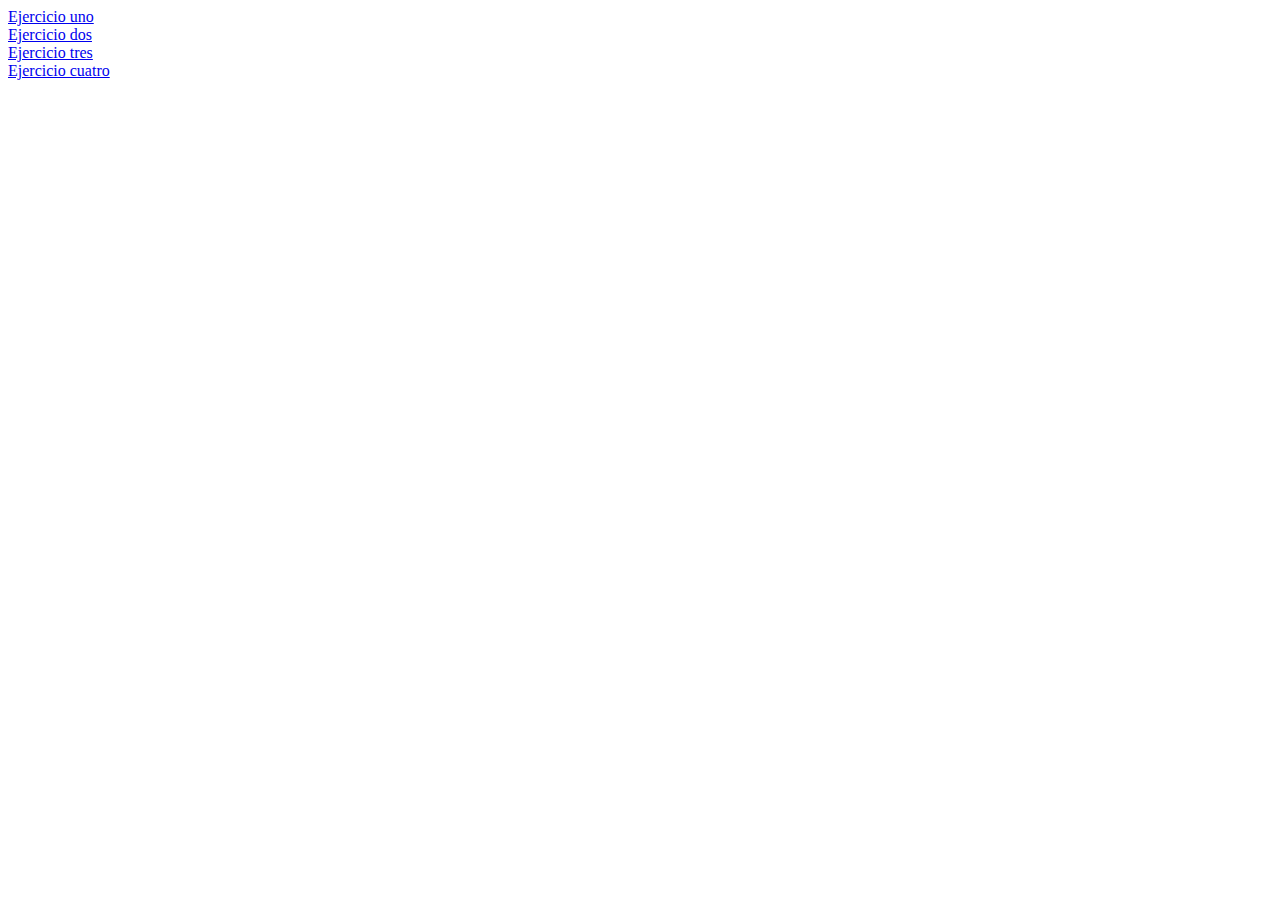
<file: index.html>
<!DOCTYPE html>
<html>
  <head>
    <meta charset="utf-8">
    <title> Banderas </title>
  </head>
  <body>
    <div><a href="exercise-one/primer-ejercicio.html"> Ejercicio uno </a></div>
    <div><a href="exercise-two/segundo-ejercicio.html"> Ejercicio dos </a></div>
    <div><a href="exercise-three/tercer-ejercicio.html"> Ejercicio tres </a></div>
    <div><a href="exercise-four/cuarto-ejercicio.html"> Ejercicio cuatro </a></div>

  </body>
</html>
</file>
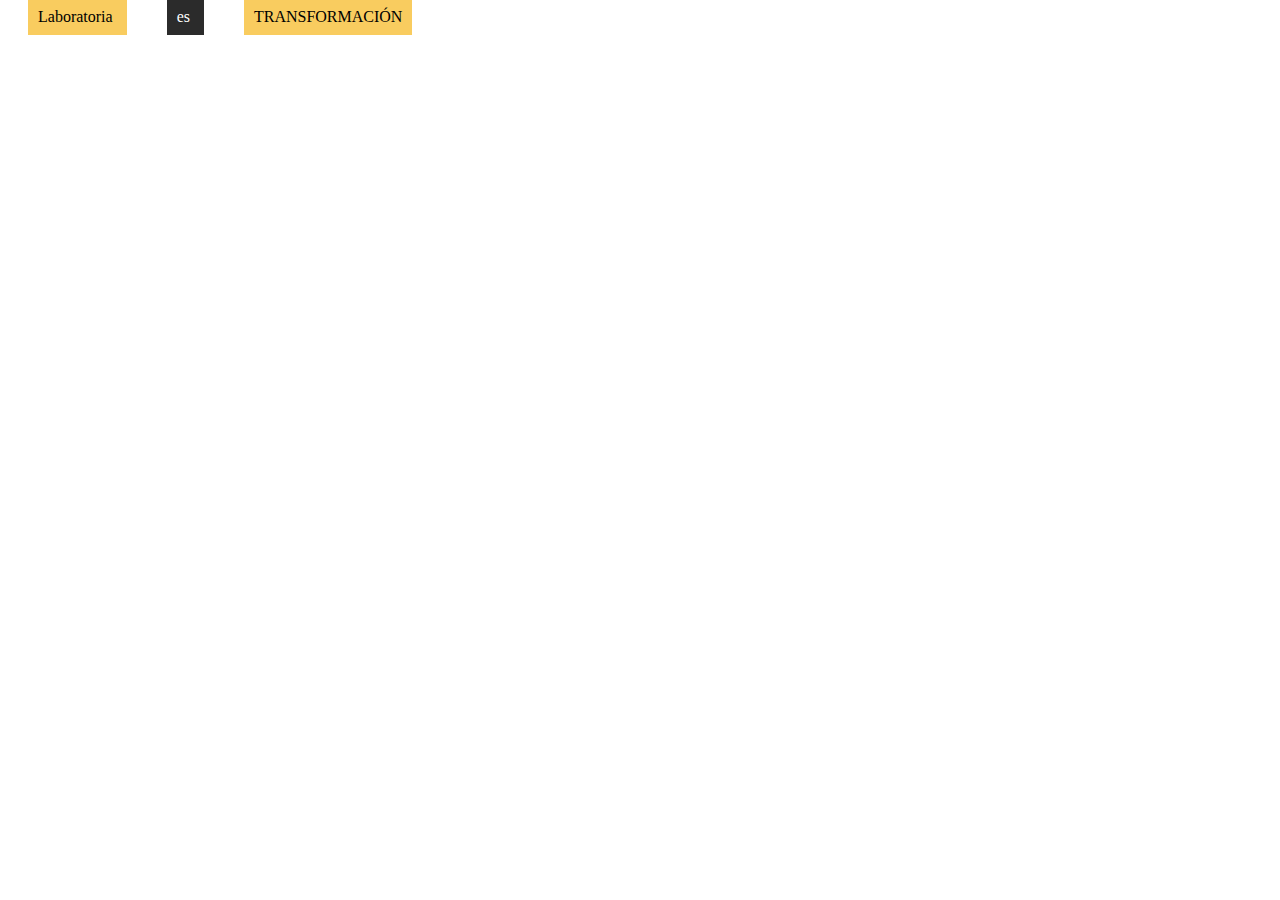
<file: exercise-four/cuarto-ejercicio.html>
<!DOCTYPE html>
<html>
  <head>
    <meta charset="utf-8">
    <title> Ejercicio cuatro </title>
    <link rel="stylesheet" href="css/ejercicio-cuatro.css">
  </head>
  <body>
    <div class="yellow"> Laboratoria </div>
    <div class="black"> es </div>
    <div class="yellow"> TRANSFORMACIÓN </div>
  </body>
</html>
</file>
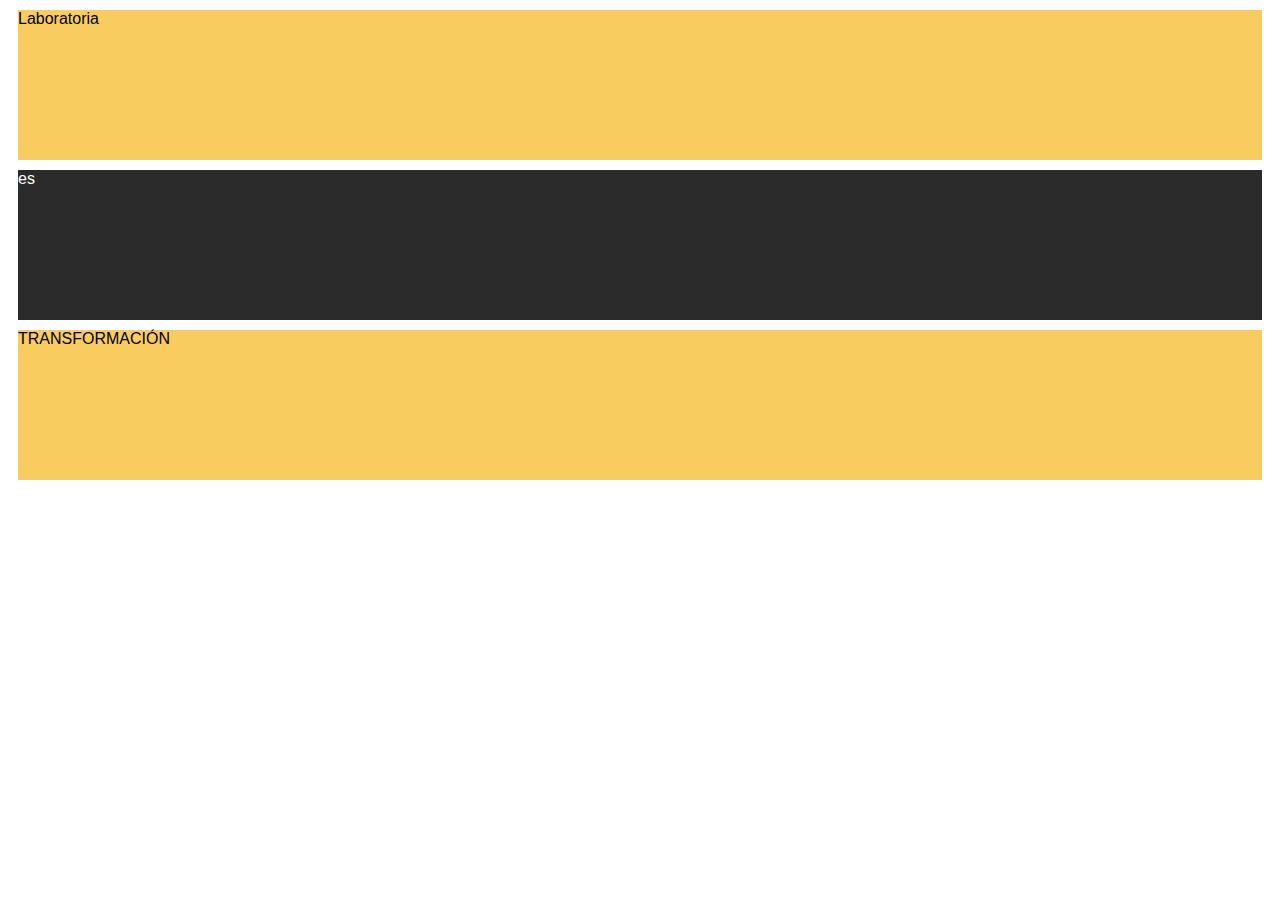
<file: exercise-one/primer-ejercicio.html>
<!DOCTYPE html>
<html lang="es">
  <head>
    <meta charset="utf-8">
    <title> Primer ejercicio de banderas </title>
    <link rel="stylesheet" href="css/ejercicio-uno.css">
  </head>
  <body>
    <div class="yellow"> Laboratoria </div>
    <div class="black"> es </div>
    <div class="yellow"> TRANSFORMACIÓN </div>
  </body>
</html>
</file>
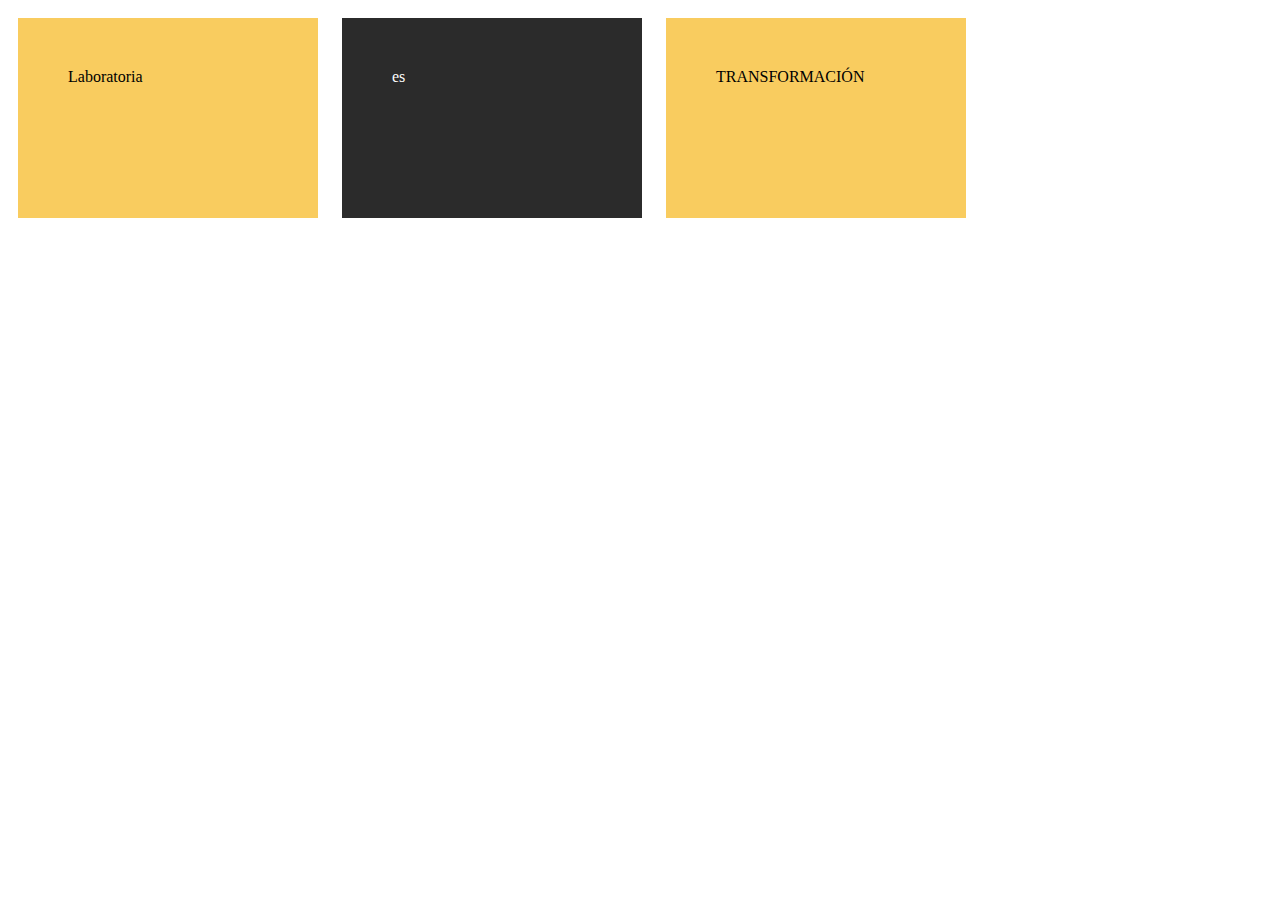
<file: exercise-three/tercer-ejercicio.html>
<!DOCTYPE html>
<html>
  <head>
    <meta charset="utf-8">
    <title> Ejercicio tres </title>
    <link rel="stylesheet" href="css/ejercicio-tres.css">
  </head>
  <body>
    <div class="yellow"> Laboratoria </div>
    <div class="black"> es </div>
    <div class="yellow"> TRANSFORMACIÓN </div>

  </body>
</html>
</file>
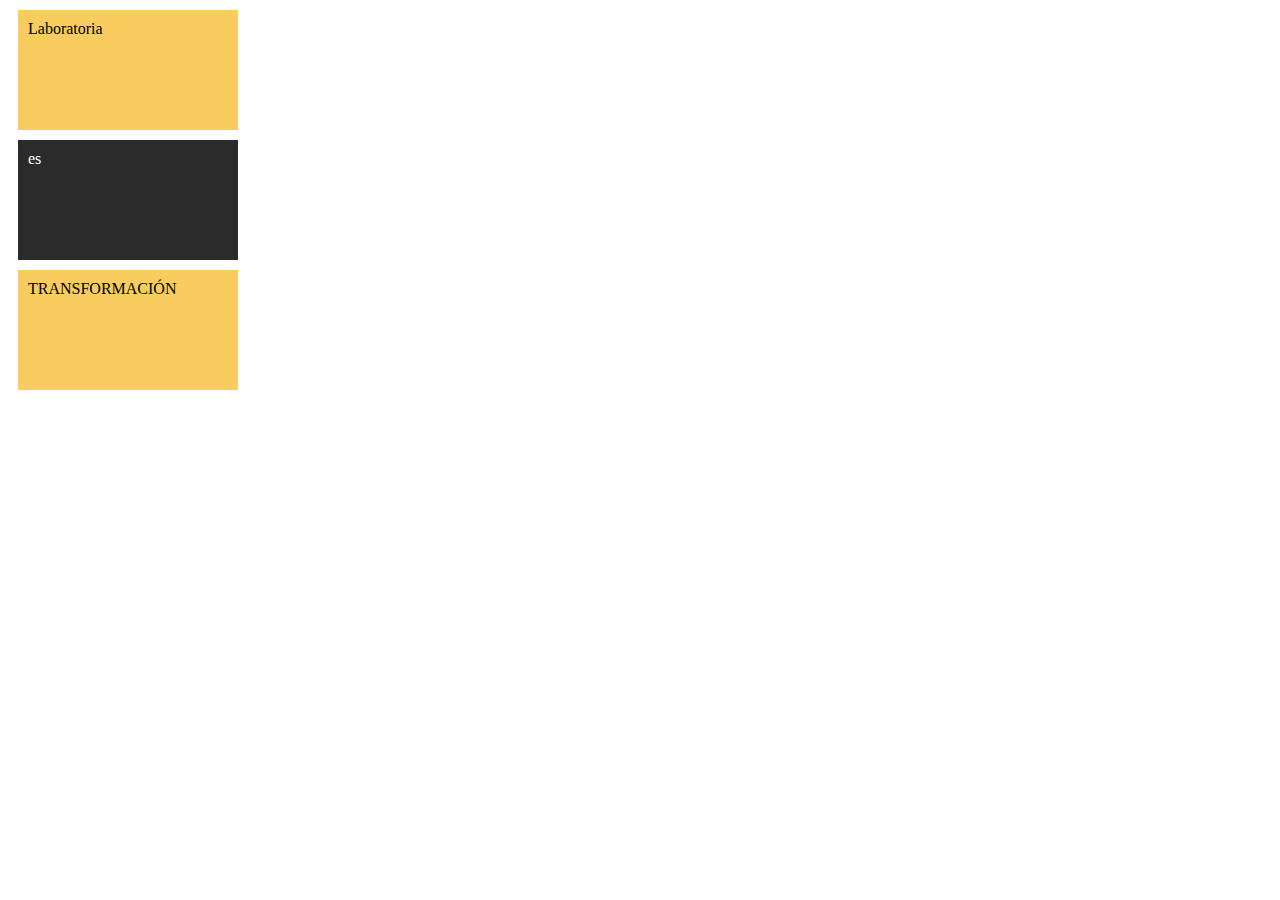
<file: exercise-two/segundo-ejercicio.html>
<!DOCTYPE html>
<html>
  <head>
    <meta charset="utf-8">
    <title> Ejercicio dos </title>
    <link rel="stylesheet" href="css/ejercicio-dos.css">
  </head>
  <body>
    <div class="yellow"> Laboratoria </div>
    <div class="black"> es </div>
    <div class="yellow"> TRANSFORMACIÓN </div>
  </body>
</html>
</file>
<file: exercise-four/css/ejercicio-cuatro.css>
.yellow, .black {
  height: 10px;
  width: 10px;
  padding: 10px;
  margin: 20px;
  display: inline;

}

.yellow {
  background-color: #f9cc5f;
}

.black {
  background: #2B2B2B;
  color: #ffffff;
}
</file>
<file: exercise-one/css/ejercicio-uno.css>
.yellow, .black {
  height: 150px;
  margin: 10px;
  font-family: sans-serif;
}

.yellow {
  background-color: #f9cc5f;
}

.black {
  background: #2B2B2B;
  color: #ffffff;
}
</file>
<file: exercise-three/css/ejercicio-tres.css>
.yellow, .black {
  height: 100px;
  width: 200px;
  padding: 50px;
  margin: 10px;
  display: inline-block;
}

.yellow {
  background-color: #f9cc5f;
}

.black {
  background: #2B2B2B;
  color: #ffffff;
}
</file>
<file: exercise-two/css/ejercicio-dos.css>
.yellow, .black {
  height: 100px;
  width: 200px;
  margin: 10px;
  padding: 10px;
}

.yellow {
  background: #f9cc5f;
}

.black {
  background: #2b2b2b;
  color: #ffffff;
}
</file>
